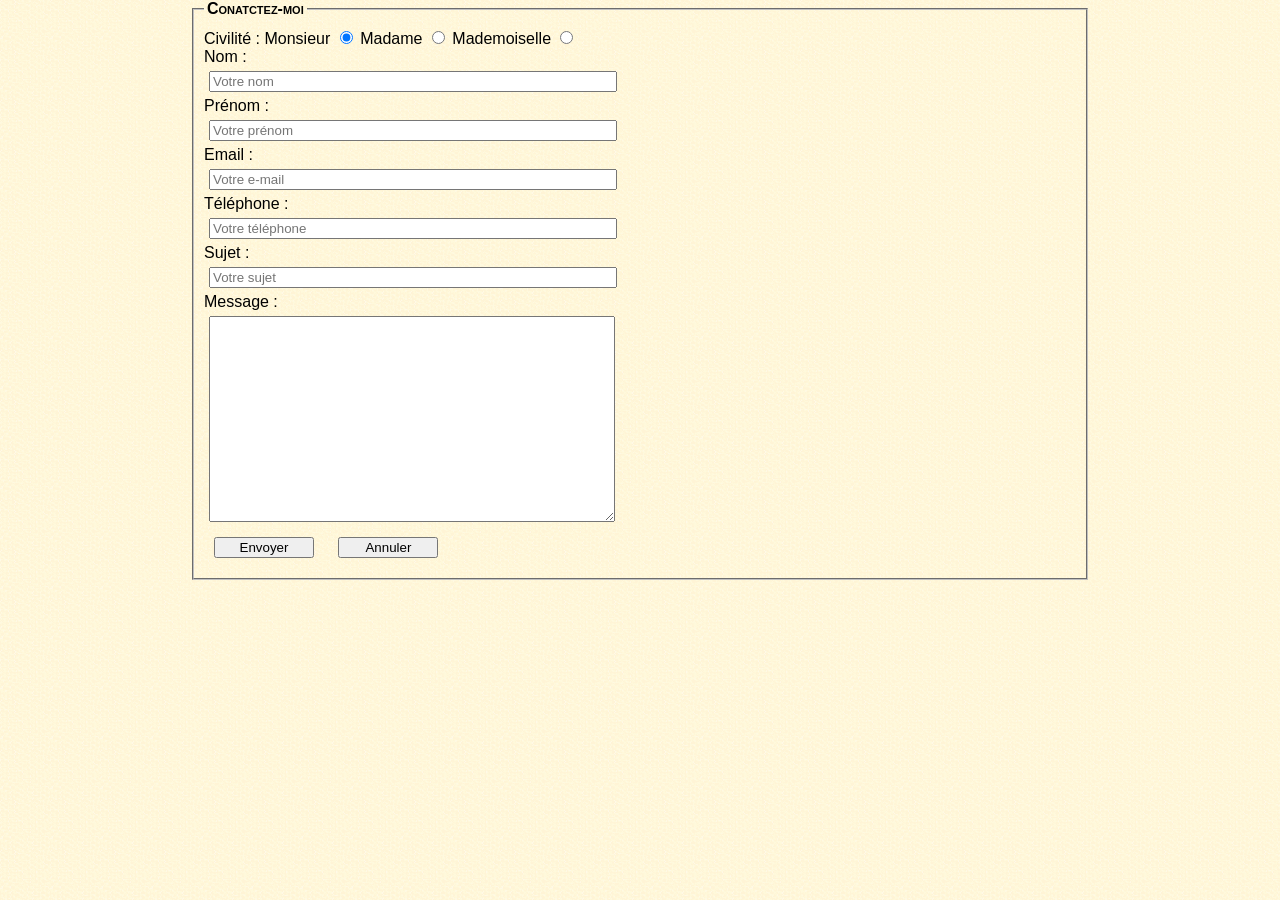
<file: contact.html>
<!DOCTYPE html>
<html>
  <head>
    <link rel="stylesheet" href="contact.css" />
    <title>contact</title>
  </head>
  <body>
    <form>
      <fieldset>
        <legend>Conatctez-moi</legend>
        <label> Civilité : </label>
        <label for="Mr"> Monsieur </label>
        <input id="Mr" name="c" type="radio" checked />
        <label for="Ma"> Madame</label>
        <input id="Ma" name="c" type="radio" />
        <label for="Mlle"> Mademoiselle </label>
        <input id="Mlle" name="c" type="radio" />
        <label for="nom" id="l1"> Nom : </label>
        <input
          id="nom"
          name="nom"
          type="text"
          placeholder="Votre nom"
          required
        />
        <label for="prenom" id="l2"> Prénom : </label>
        <input
          id="prenom"
          name="prenom"
          type="text"
          placeholder="Votre prénom"
          required
        />
        <label for="email"> Email : </label>
        <input
          id="email"
          name="email"
          type="email"
          placeholder="Votre e-mail"
          required
        />
        <label for="tel"> Téléphone : </label>
        <input
          id="tel"
          name="tel"
          type="tel"
          placeholder="Votre téléphone"
          required
          pattern="^9[0-9]{7}"
        />
        <label for="su"> Sujet : </label>
        <input
          id="su"
          name="su"
          type="text"
          placeholder="Votre sujet"
          required
        />
        <label for="m"> Message : </label>
        <textarea id="m" required></textarea>
        <input type="submit" value="Envoyer" />
        <input type="reset" value="Annuler" />
      </fieldset>
    </form>
  </body>
</html>
</file>
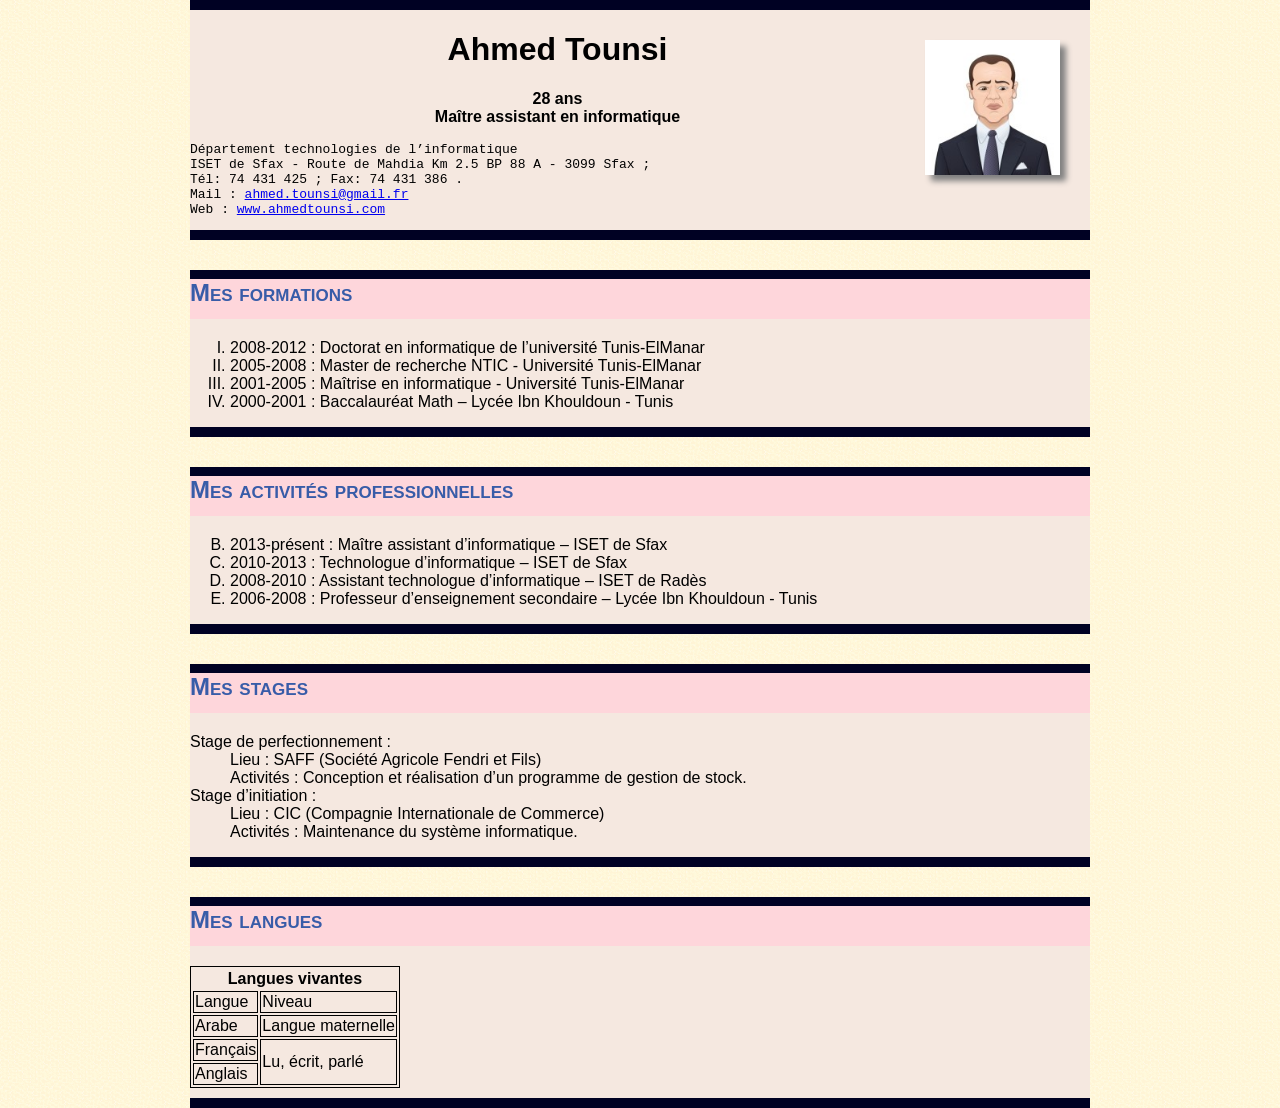
<file: cv.html>
<!DOCTYPE html>
<html lang="fr">
  <head>
    <meta charset="UTF-8" />
    <meta name="viewport" content="width=device-width, initial-scale=1.0" />
    <!-- Ligne complétée : Liaison avec la feuille de style externe style.css -->
    <link rel="stylesheet" href="cv.css" />
    <title>CV Ahmed Tounsi</title>
  </head>
  <body>
    <header>
      <img src="homme.jpg" alt="Photo de Ahmed Tounsi" />
      <h1>Ahmed Tounsi</h1>

      <!-- Âge et grade dans un paragraphe ayant l'attribut class="p1" -->
      <p class="p1">
        28 ans <br />
        Maître assistant en informatique
      </p>

      <!-- Coordonnées dans un paragraphe ayant l'attribut class="p2" -->
      <p class="p2">
        Département technologies de l’informatique <br />
        ISET de Sfax - Route de Mahdia Km 2.5 BP 88 A - 3099 Sfax ;<br />
        Tél: 74 431 425 ; Fax: 74 431 386 .<br />
        Mail : <a href="mailto:ahmed.tounsi@gmail.fr">ahmed.tounsi@gmail.fr</a>
        <br />
        Web : <a href="https://www.ahmedtounsi.com">www.ahmedtounsi.com</a>
      </p>
    </header>
    <section>
      <article>
        <h2>Mes formations</h2>
        <ol type="I" start="1">
          <li>
            2008-2012 : Doctorat en informatique de l’université Tunis-ElManar
          </li>
          <li>
            2005-2008 : Master de recherche NTIC - Université Tunis-ElManar
          </li>
          <li>
            2001-2005 : Maîtrise en informatique - Université Tunis-ElManar
          </li>
          <li>2000-2001 : Baccalauréat Math – Lycée Ibn Khouldoun - Tunis</li>
        </ol>
      </article>
      <article>
        <h2>Mes activités professionnelles</h2>
        <ol type="A" start="2">
          <li>2013-présent : Maître assistant d’informatique – ISET de Sfax</li>
          <li>2010-2013 : Technologue d’informatique – ISET de Sfax</li>
          <li>
            2008-2010 : Assistant technologue d’informatique – ISET de Radès
          </li>
          <li>
            2006-2008 : Professeur d’enseignement secondaire – Lycée Ibn
            Khouldoun - Tunis
          </li>
        </ol>
      </article>
      <article>
        <h2>Mes stages</h2>
        <dl>
          <dt>Stage de perfectionnement :</dt>
          <dd>
            Lieu : SAFF (Société Agricole Fendri et Fils)<br />
            Activités : Conception et réalisation d’un programme de gestion de
            stock.
          </dd>

          <dt>Stage d’initiation :</dt>
          <dd>
            Lieu : CIC (Compagnie Internationale de Commerce)<br />
            Activités : Maintenance du système informatique.
          </dd>
        </dl>
      </article>
      <article>
        <h2>Mes langues</h2>
        <table>
          <thead>
            <tr>
              <th colspan="2">Langues vivantes</th>
            </tr>
          </thead>
          <tbody>
            <tr>
              <td>Langue</td>
              <td>Niveau</td>
            </tr>
            <tr>
              <td>Arabe</td>
              <td>Langue maternelle</td>
            </tr>
            <tr>
              <td>Français</td>
              <td rowspan="2">Lu, écrit, parlé</td>
            </tr>
            <tr>
              <td>Anglais</td>
            </tr>
          </tbody>
        </table>
      </article>
    </section>
  </body>
</html>
</file>
<file: contact.css>
body{
    background-image: url(fond_jaune.png);
    font-family: 'Trebuchet MS', 'Lucida Sans Unicode', 'Lucida Grande', 'Lucida Sans', Arial, sans-serif;
    width: 900px;
    margin: auto;

}
fieldset{
    margin-bottom: 15px;
    padding: 10px;

}
legend{
    padding: 0px 3px ;
    font-weight: bold;
    font-variant: small-caps;
}
input[type="text"],input[type="email"],input[type="tel"],#m{
    display: block;
    margin: 5px;
    width: 400px;
}
#l1{
    display: block;
}
input:focus{
    background: #eaeaea;
}
#m{
    width: 400px;
    height: 200px;
}
input[type="submit"],input[type="reset"]{
    width: 100px;
    margin: 10px;
}
</file>
<file: cv.css>
body{
    background: url(fond_jaune.png);
    font-family: 'Trebuchet MS', 'Lucida Sans Unicode', 'Lucida Grande', 'Lucida Sans', Arial, sans-serif;
    width: 900px;
    margin: auto;
}
h1,.p1{
    text-align: center;
}
.p1{
    font-weight: bold;
}
.p2{
    text-align: left;
    font-family: monospace;
}
header{
    border-top-style:solid;
    border-bottom-style:solid ;
    border-top-width:10px ;
    border-bottom-width:10px ;
    border-top-color:#000123 ;
    border-bottom-color:#000123 ;
    background-color: #f5e8e0;

}
img{
    float: right;
    width:15% ;
    box-shadow: 6px 6px 6px gray;
    margin-top: 30px;
    margin-right: 30px;
}
article{
    margin-top: 30px;
    border-top-style:solid ;
    border-bottom-style:solid ;
    border-top-width:10px ;
    border-bottom-width:10px ;
    border-top-color:#000123 ;
    border-bottom-color:#000123 ;
    background-color: #f5e8e0;


}
h2{
    color: #385CA8;
    font-variant: small-caps;
    margin-top: -1px;
    height: 40px;
    background-color: #fed6db;

}
table{
    border: 1px solid black;
    margin-bottom: 10px;
}
td{
    border: 1px solid black;
}
</file>
